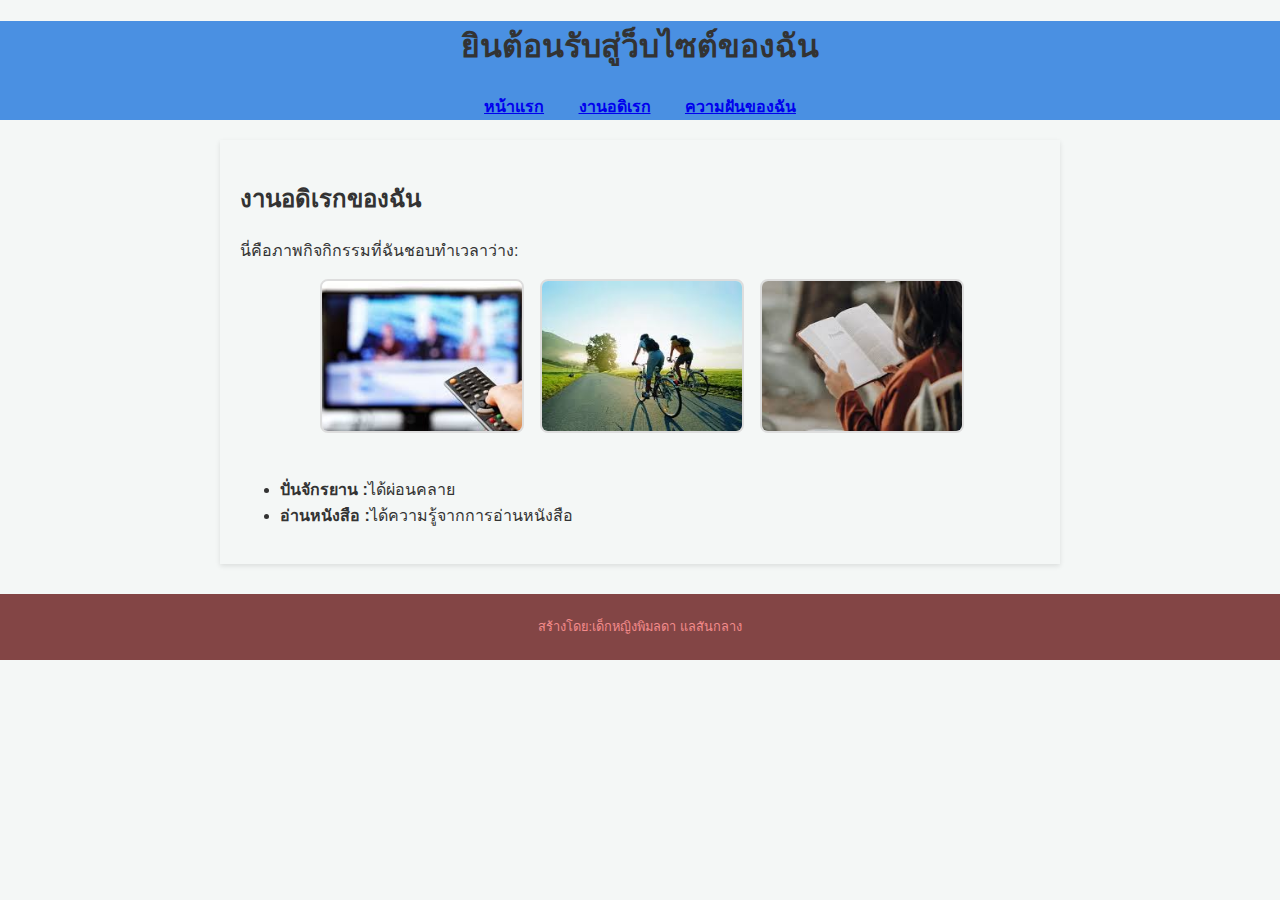
<file: hobby.html>
<!DOCTYPE html>
 <html lang="th">
 <head>
 <meta charset="UTF-8">
 <title>ประวัติส่วนตัวของฉัน</title>
 <link rel="stylesheet" href="style.css">
 </head>
 <body>
 <header>
 <h1>ยินต้อนรับสู่ว็บไซต์ของฉัน</h1>
 <nav>
 <a href="index.html">หน้าแรก</a>
 <a href="hobby.html">งานอดิเรก</a>
 <a href="skill.html">ความฝันของฉัน</a>
 </nav>
 </header>

 <section class="content">
 <h2>งานอดิเรกของฉัน</h2>
 <p>นี่คือภาพกิจกิกรรมที่ฉันชอบทําเวลาว่าง:</p>

 <div class="hobby-gallery">
 <div class="hobby-item">
 <img src="image/tv.jpg" alt="ดูทีวี">
 <p></p>
 </div>
 <div class="hobby-item">
 <img src="image/bicycle.jpg" alt="ปั่นจักรยาน">
 <p></p>
 </div>
 <div class="hobby-item">
 <img src="image/read.jpg" alt="อ่านหนังสือ">
 <p></p>
 </div>
 </div>

 <ul>
 <li><strong>ปั่นจักรยาน :</strong>ได้ผ่อนคลาย</li>
 <li><strong>อ่านหนังสือ :</strong>ได้ความรู้จากการอ่านหนังสือ</li>
 </ul>
 </section>

 <footer>
 <p>สร้างโดย:เด็กหญิงพิมลดา แลสันกลาง</p>
 </footer>
 </body>

 </html>
</file>
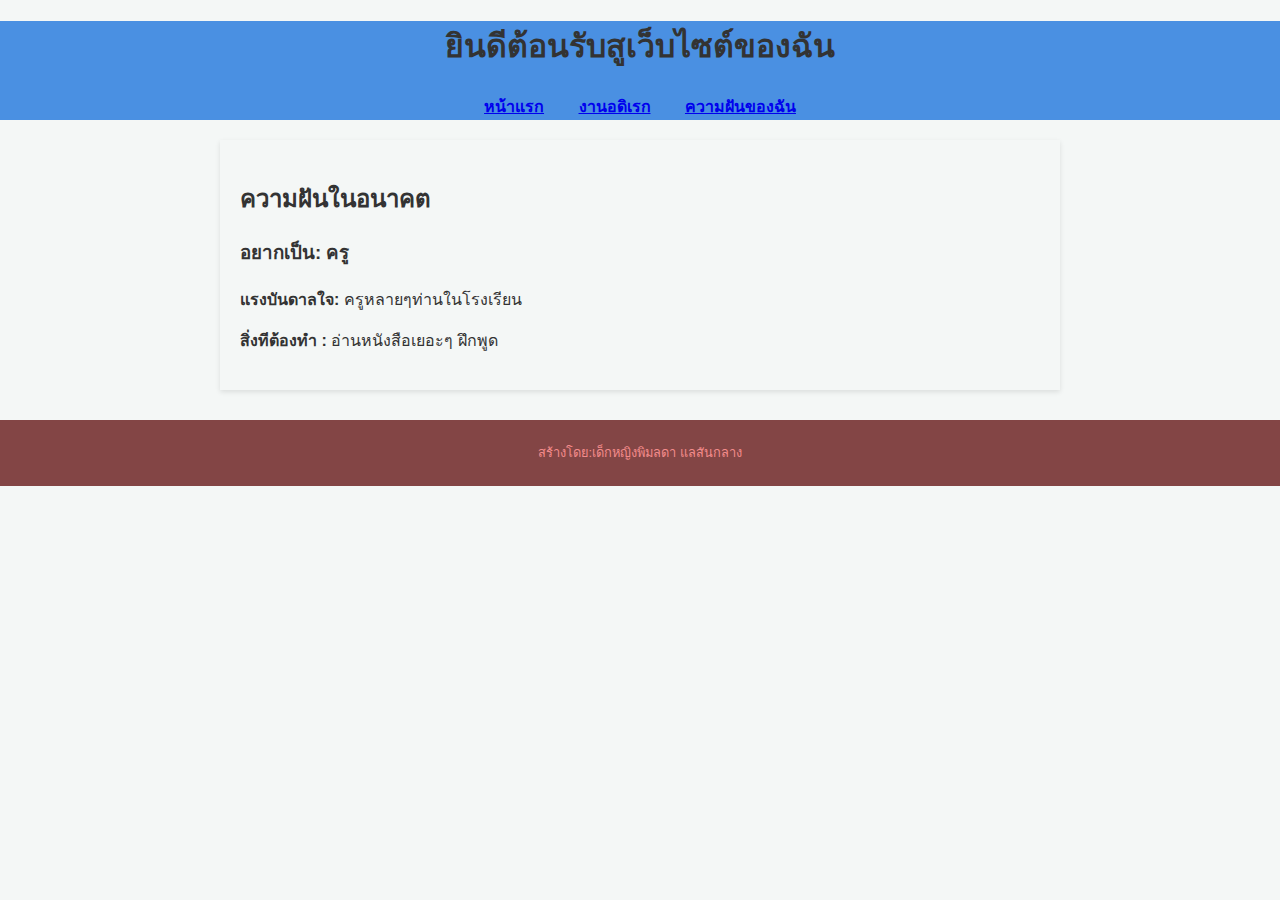
<file: skill.html>
<!DOCTYPE html>
 <html lang="th">
 <head>
<meta charset="UTF-8">
 <title>ประวัติส่วนตัวของฉัน  </title>
 <link rel="stylesheet" href="style.css">
 </head>
 <body>
 <header>
 <h1>ยินดีต้อนรับสูเว็บไซต์ของฉัน  </h1>
 <nav>
 <a href="index.html">หน้าแรก</a>
 <a href="hobby.html">งานอดิเรก</a>
 <a href="skill.html">ความฝันของฉัน</a>
 </nav>
 </header>

 <section class="content">
 <h2>ความฝันในอนาคต</h2>
 <div class="dream-box">
 <h3>อยากเป็น: ครู </h3>
 <p><strong>แรงบันดาลใจ:</strong> ครูหลายๆท่านในโรงเรียน</p>
 <p><strong>สิ่งทีต้องทํา  :</strong> อ่านหนังสือเยอะๆ ฝึกพูด</p>
 </div>
 </section>

 <footer>
 <p>สร้างโดย:เด็กหญิงพิมลดา แลสันกลาง</p>
 </footer>
 </body>
 </html>
</file>
<file: style.css>
/* กำหนดฟ้อนต์แล้วพื้นหลัง */
 body {
 font-family: 'Segoe UI', Tahoma, Geneva, Verdana, sans-serif;
 line-height: 1.6;
 margin: 0;
 padding: 0;
 background-color: #f4f7f6; /* สีเทาอ่อนสะอาดตา */
 color: #333; }

 /*  ส่วนหัวและเมนู */
 header {
 background-color: #4A90E2; /* สีฟ้าสะอาดตา */
 color: white
 padding: 20px;
 text-align: center;
 }

 nav {
 margin-top: 10px;
 }

 nav a {
 color: white /* พื้นหลังสีขาวสะอาดตา */
 text-decoration: none;
 margin: 0 15px;
 font-weight: bold;
 }

 nav a:hover {
 text-decoration: underline;
 }

 /* ส่วนเนื้อหา  */
 .content {
 max-width: 800px;
 margin: 20px auto;
 padding: 20px;
 background: white
 border-radius: 8px;
 box-shadow: 0 2px 5px rgba(0,0,0,0.1);
 }

 .profile-img {
 width: 180px; /* ปรับขนาดความกว ้างรูป */
 height: auto; /* ให ้ความสูงปรับตามอัตโนมัติ */
 float: left; /* สงให ้รูปลอยไปทางซ้าย */
 margin-right: 20px; /* เพิ่มชองว่างด้านขวารูปไม่ให้ข้อความติดรูปเกินไป */
 margin-bottom: 10px;/* เพิ่มช่องว่างด้านล่างรูป */
 border-radius: 10px;/* ทําขอบมน (หรือใช 50%ถ้าอยากให ้เป็นวงกลม) */

 border: 3px solid #4A90E2;
 }

 /* เพิ�มเติม: ป้องกันไม่ให ้เนื�อหาสวนล่างไหลขึ�นมาปน ่ */
 .content::after {
 content: "";
 display: table;
 clear: both;
 }

 /* จัดการกล่องรวมรูปภาพ */
 .hobby-gallery {
 display: flex; /* สงให ้เรียงต่อกันในแนวนอน ั� */
 flex-wrap: wrap; /* ถ ้ารูปเยอะเกินหน้าจอ ให ้ขึ�นบรรทัดใหม่เอง */
 gap: 20px; /* ระยะห่างระหว่างรูป */
 justify-content: center; /* จัดรูปให ้อยู่ตรงกลางหน้าจอ */
 margin-bottom: 20px;
 }

 /* จัดการแต่ละรูปและคําบรรยาย */
 .hobby-item {
 width: 200px; /* กําหนดความกว ้างของแต่ละรูป */
 text-align: center; /* จัดข้อความใต้รูปให้อยู่ตรงกลาง */
 }

 .hobby-item img {
 width: 100%; /* ให้รูปกว้างเต็มขนาด 200px ของกล่องแม่ */
 height: 150px; /* กําหนดความสูงให ้เท่ากันทุกรูป */
 object-fit: cover; /* ตัดขอบรูปสวนเกินออกเพื่อให้รูปไม่เบี้ยว  */
 border-radius: 8px; /* ทําขอบมน */
 border: 2px solid #ddd;
 }

 /* ส่วนท้าย */
 footer {
 text-align: center;
 padding: 10px;
 font-size: 0.8em;
 color: #f38b8b;
 background-color: #834545;
 margin-top: 30px;
 }
</file>
